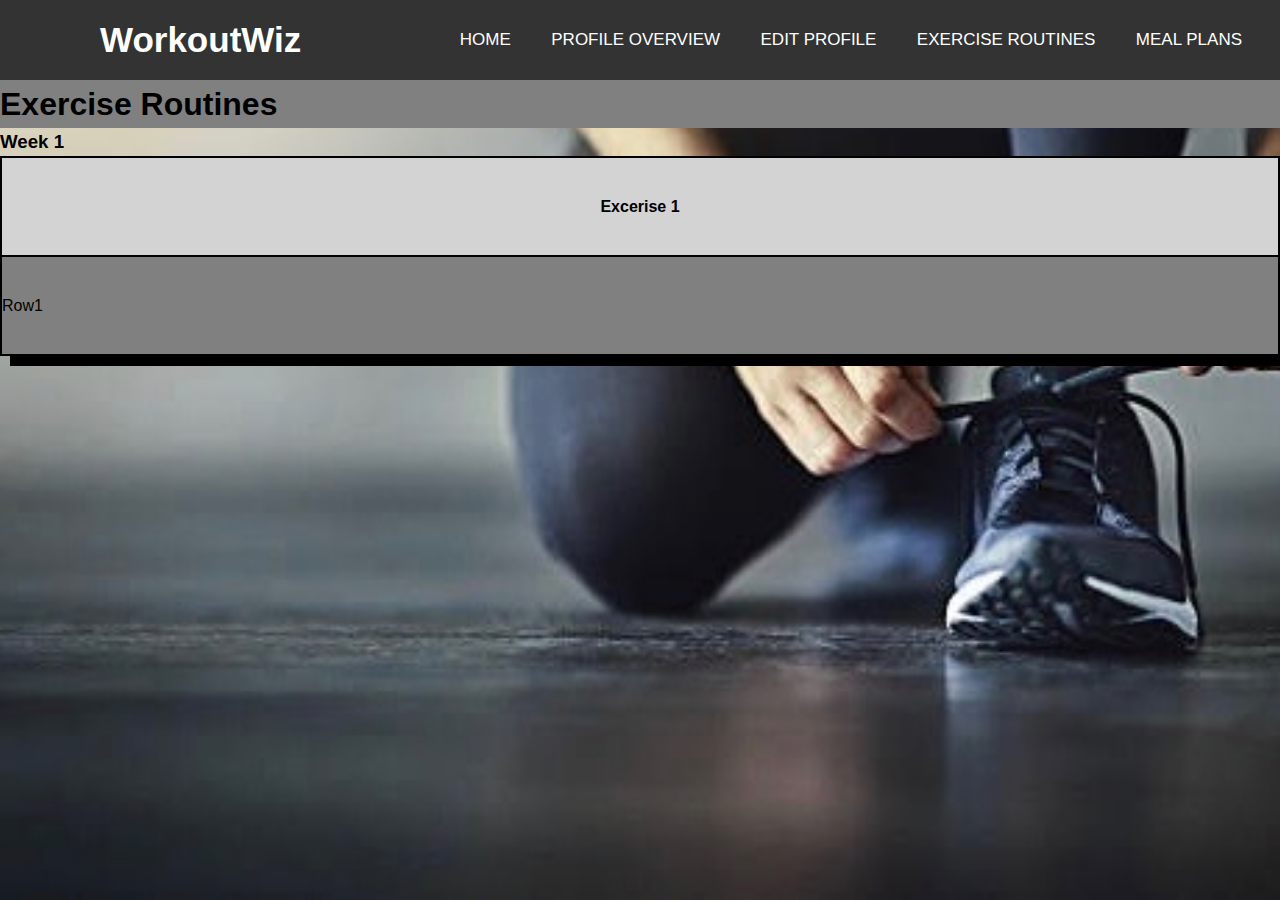
<file: Excercise Routine.html>
<!DOCTYPE html>
<html>
<head>
<meta charset="utf-8">
  <meta name="viewport" content="width=device-width">
  <title>Exercise Overview</title>
    <link href="style.css" rel="stylesheet" type="text/css" />

  <link rel="stylesheet" href="https://cdnjs.cloudflare.com/ajax/libs/font-awesome/6.4.0/css/all.min.css"/> 
  <style>
.h1{
  font-weight: bolder;
  background-color:grey;
  color: black;
   
}
  
}
.h3{;
background-color:white;
  
}

table{
  width:100%;
  border=1;
  height:200px;
  box-shadow: 10px 10px;
}

tr{
  background
  text-align:center;
} 
  </style>
</head>
  
<body>
  
    <nav>
      <input type="checkbox" id="check">
      <label for="check" class="checkbtn">
        <i class="fas fa-bars"></i>
      </label>
      <label class="logo">WorkoutWiz</label>
      <ul>
        <li><a href="index.html">Home</a></li>
        <li><a href="Profile.html">Profile Overview</a></li>
        <li><a href="Form.html">Edit Profile</a></li>
        <li><a href="Excercise Routine.html">Exercise Routines</a></li>
        <li><a href="MealPlan.html">Meal Plans</a></li>
      </ul>
    </nav>

    <h1 style="background-color:grey;"> Exercise Routines</h1>
    
    <h3> Week 1</h3> 
    
      <table bgcolor="black" >
      <tr bgcolor="lightgrey">    
        <th>Excerise 1</th>         
      </tr>
    
      <tr bgcolor="grey">
       <td>Row1</td>
           </table>














































  
</html>
</file>
<file: style.css>
*{
  padding: 0;
  margin: 0;
  text-decoration: none;
  list-style: none;
  box-sizing: border-box;
}
body{
  /*background-image: url(treadmill-running-e1542918433137.jpg);
  background-size: cover;
  background-position: center;*/
  line-height:1.5;
  font-family: sans-serif;
  margin: 0;
  background-color: #333;
  background-image: url("hp.jpeg");
  background-size: cover;
  background-repeat: no-repeat;
  background-position: center;
  height: 100vh  
}
nav{
  background-color: #333 ;
  height: 80px;
  width: 100%;
}
label.logo{
  color: white;
  font-size: 35px;
  line-height: 80px;
  padding: 0 100px;
  font-weight: bold;
}
nav ul{
  float: right;
  margin-right: 20px;
}
nav ul li{
  display: inline-block;
  line-height: 80px;
  margin: 0 5px;
}
nav ul li a{
  color: white;
  font-size: 17px;
  padding: 7px 13px;
  border-radius: 3px;
  text-transform: uppercase;
}
a.active,a:hover{
  background: #1b9bff;
  transition: .5s;
}
.checkbtn{
  font-size: 30px;
  color: white;
  float: right;
  line-height: 80px;
  margin-right: 40px;
  cursor: pointer;
  display: none;
}
#check{
  display: none;
}
@media (max-width: 952px){
  label.logo{
    font-size: 30px;
    padding-left: 50px;
  }
  nav ul li a{
    font-size: 16px;
  }
}
@media (max-width: 858px){
  .checkbtn{
    display: block;
  }
  ul{
    position: fixed;
    width: 100%;
    height: 100vh;
    background: #2c3e50;
    top: 80px;
    left: -100%;
    text-align: center;
    transition: all .5s;
  }
  nav ul li{
    display: block;
    margin: 50px 0;
    line-height: 30px;
  }
  nav ul li a{
    font-size: 20px;
  }
  a:hover,a.active{
    background: none;
    color: #0082e6;
  }
  #check:checked ~ ul{
    left: 0;
  }
}
section{
  background: url(hp.jpg) no-repeat;
  background-size: cover;
  height: calc(100vh - 80px);
}

ul li a i{
  width:40px;
  text-align:center; 
}

.wrapper{
  width: min(900px,100%-3rem);
  margin-inline:auto;  
}
.tag{
  background-color:white;
}


  h1{
  font-weight: bolder;
  background-color:white;
  color: black;  
}

.container {
  width: 50%;
  margin: 50px;
  text-align: left; 
  padding: 10px;
}

p {
  font-size: 18px;
  color: white;
}

h2{
  font-size: 36px;
  font-family: monaco;
}



.landingpage{
  font-size:100px;
  background-image:url(hp.jpg)
}
  .pic{
 background-size:cover;
  

}
</file>
